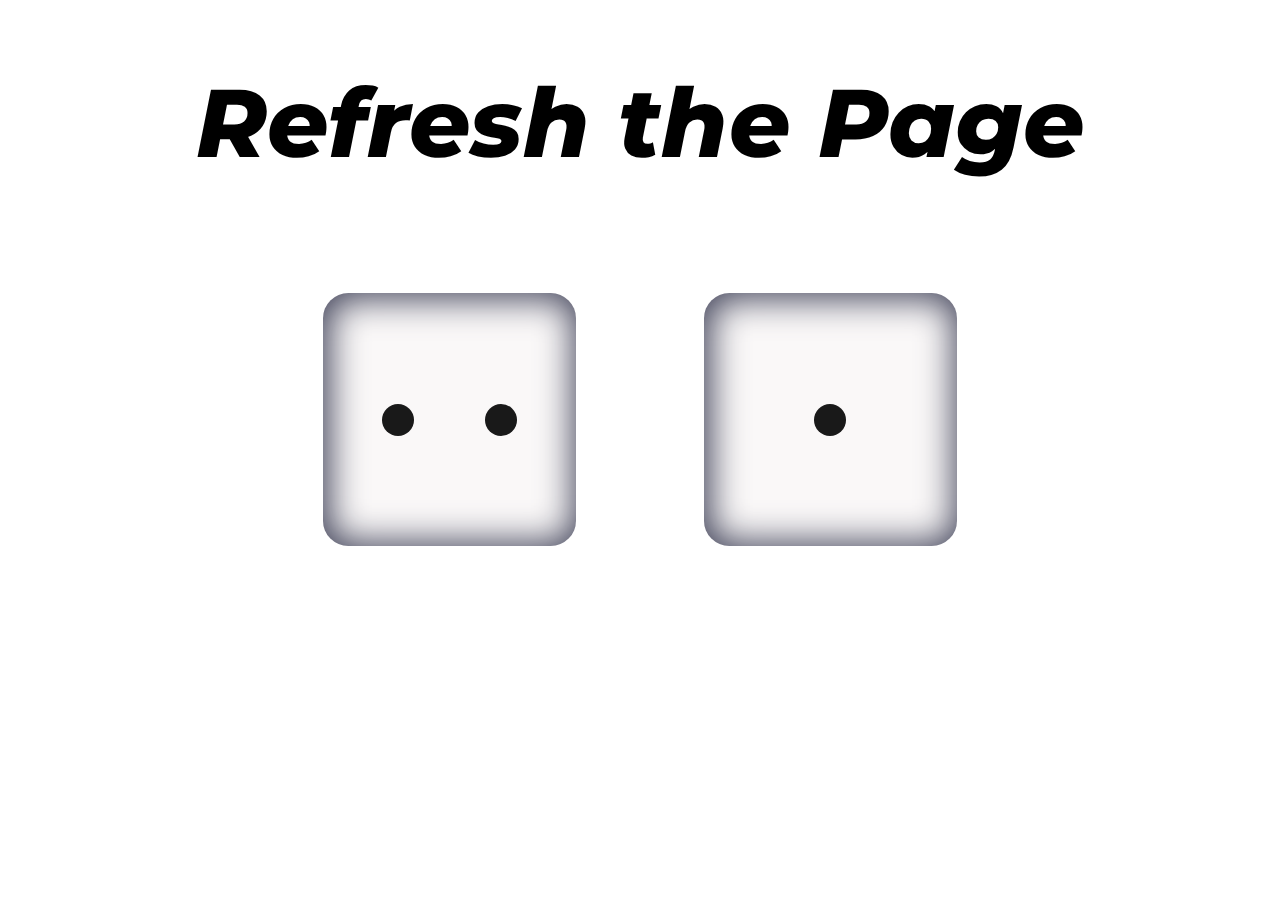
<file: index.html>
<!DOCTYPE html>
<html lang="en">
  <head>
    <meta charset="UTF-8" />
    <meta http-equiv="X-UA-Compatible" content="IE=edge" />
    <meta name="viewport" content="width=device-width, initial-scale=1.0" />
    <title>Roll the Dice</title>
    <link rel="preconnect" href="https://fonts.googleapis.com" />
    <link rel="preconnect" href="https://fonts.gstatic.com" crossorigin />
    <link
      href="https://fonts.googleapis.com/css2?family=Montserrat:ital,wght@1,800&display=swap"
      rel="stylesheet"
    />
    <link rel="stylesheet" href="style.css" />
  </head>
  <body>
    <header>
      <h1>Refresh the Page</h1>
    </header>

    <main class="dices">
      <div class="cube1 cube-design">
        <div class="dot one"></div>
        <div class="dot two"></div>
        <div class="dot three"></div>
        <div class="dot four"></div>
        <div class="dot five"></div>
        <div class="dot six"></div>
      </div>
      <div class="cube2 cube-design">
        <div class="dot one"></div>
        <div class="dot two"></div>
        <div class="dot three"></div>
        <div class="dot four"></div>
        <div class="dot five"></div>
        <div class="dot six"></div>
      </div>
    </main>
    <script src="index.js"></script>
  </body>
</html>
</file>
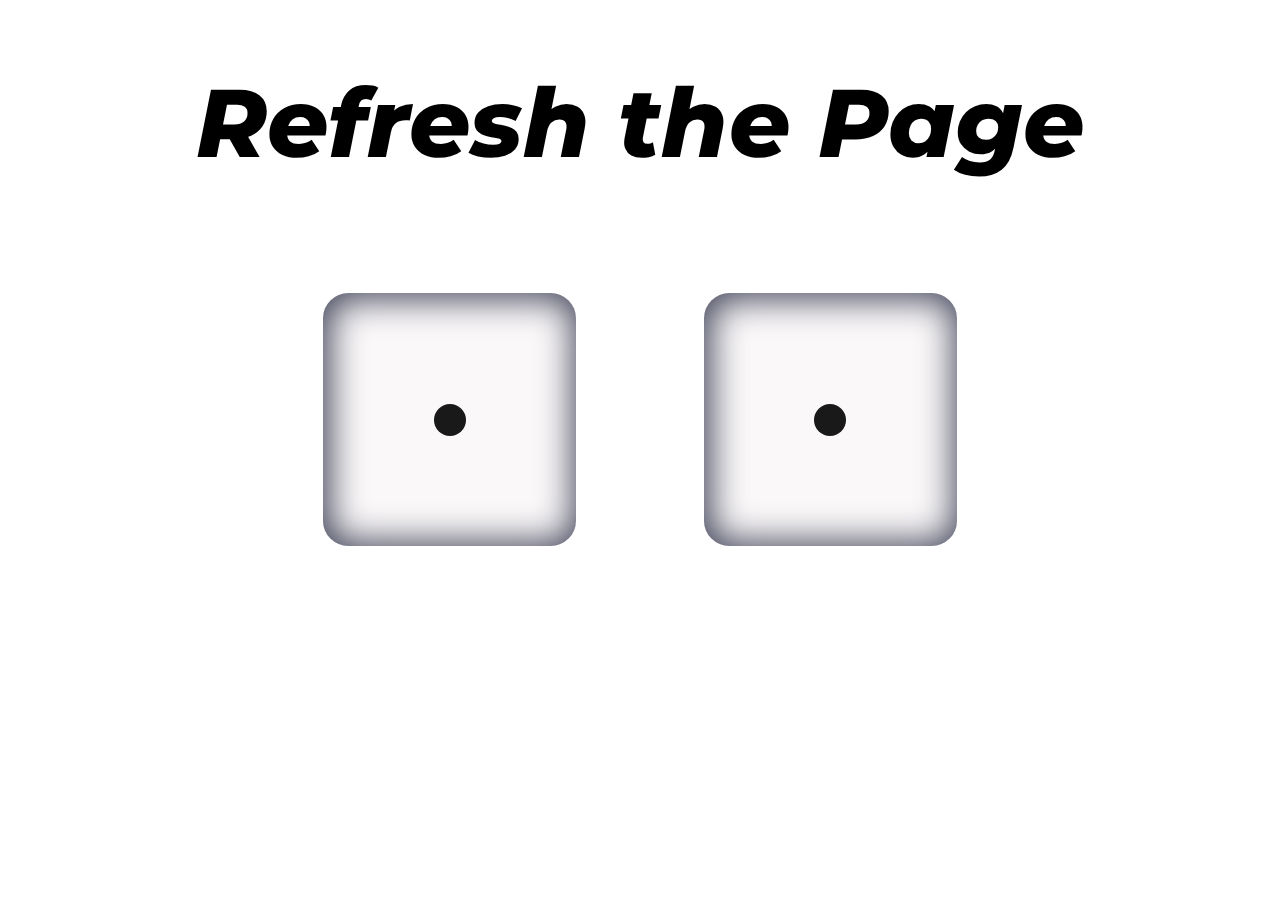
<file: indexTwo.html>
<!DOCTYPE html>
<html lang="en">
  <head>
    <meta charset="UTF-8" />
    <meta http-equiv="X-UA-Compatible" content="IE=edge" />
    <meta name="viewport" content="width=device-width, initial-scale=1.0" />
    <title>Roll the Dice</title>
    <link rel="preconnect" href="https://fonts.googleapis.com" />
    <link rel="preconnect" href="https://fonts.gstatic.com" crossorigin />
    <link
      href="https://fonts.googleapis.com/css2?family=Montserrat:ital,wght@1,800&display=swap"
      rel="stylesheet"
    />
    <link rel="stylesheet" href="styles2.css" />
  </head>
  <body>
    <header>
      <h1>Refresh the Page</h1>
    </header>

    <main class="dices">
      <div class="cube1 cube-design">
        <div class="dot one"></div>
        <div class="dot two"></div>
        <div class="dot three"></div>
        <div class="dot four"></div>
        <div class="dot five"></div>
        <div class="dot six"></div>
      </div>
      <div class="cube2 cube-design">
        <div class="dot one"></div>
        <div class="dot two"></div>
        <div class="dot three"></div>
        <div class="dot four"></div>
        <div class="dot five"></div>
        <div class="dot six"></div>
      </div>
    </main>
    <script src="indexTwo.js"></script>
  </body>
</html>
</file>
<file: style.css>
.dices {
  display: flex;
  place-content: center;
  gap: 10vw;
  margin-top: 7rem;
}
h1 {
  font-family: "Montserrat", sans-serif;
  font-style: italic;
  font-weight: 800;
  font-size: 6rem;
  text-align: center;
}
.cube-design {
  display: grid;
  background-color: rgba(249, 247, 247, 0.86);
  box-shadow: inset 2px 1px 35px 5px rgba(66, 68, 90, 1);
  border-radius: 10%;
  width: 16vw;
  height: 16vw;
  padding: 1.5rem;
}
.cube1 {
  grid-template-columns: repeat(2, 1fr);
  grid-template-rows: repeat(3, 1fr);
  place-items: center;
}
.cube2 {
  grid-template-columns: repeat(2, 1fr);
  grid-template-rows: repeat(3, 1fr);
  place-items: center;
}
.dot {
  width: 2.5vw;
  height: 2.5vw;
  background-color: rgb(25, 25, 25);
  border-radius: 50%;
}
.invisible {
  display: none;
}
.one {
  grid-area: a;
}
.two {
  grid-area: b;
}
.three {
  grid-area: c;
}
.four {
  grid-area: d;
}
.five {
  grid-area: e;
}
.six {
  grid-area: f;
}
@media screen and (max-width: 470px) {
  .dices {
    flex-direction: column;
    align-items: center;
    margin-top: 2rem;
  }
  h1 {
    font-size: 5rem;
  }
  .cube-design {
    width: 28vw;
    height: 28vw;
    padding: 3rem;
  }
  .dot {
    width: 5vw;
    height: 5vw;
  }
}
</file>
<file: styles2.css>
.dices {
  display: flex;
  place-content: center;
  gap: 10vw;
  margin-top: 7rem;
}
h1 {
  font-family: "Montserrat", sans-serif;
  font-style: italic;
  font-weight: 800;
  font-size: 6rem;
  text-align: center;
}
.cube-design {
  display: grid;
  background-color: rgba(249, 247, 247, 0.86);
  box-shadow: inset 2px 1px 35px 5px rgba(66, 68, 90, 1);
  border-radius: 10%;
  width: 16vw;
  height: 16vw;
  padding: 1.5rem;
}
.cube1 {
  grid-template-columns: repeat(2, 1fr);
  grid-template-rows: repeat(3, 1fr);
  place-items: center;
}
.cube2 {
  grid-template-columns: repeat(2, 1fr);
  grid-template-rows: repeat(3, 1fr);
  place-items: center;
}
.dot {
  width: 2.5vw;
  height: 2.5vw;
  background-color: rgb(25, 25, 25);
  border-radius: 50%;
}
.invisible {
  display: none;
}
.one {
  grid-area: a;
}
.two {
  grid-area: b;
}
.three {
  grid-area: c;
}
.four {
  grid-area: d;
}
.five {
  grid-area: e;
}
.six {
  grid-area: f;
}
@media screen and (max-width: 470px) {
  .dices {
    flex-direction: column;
    align-items: center;
    margin-top: 2rem;
  }
  h1 {
    font-size: 5rem;
  }
  .cube-design {
    width: 28vw;
    height: 28vw;
    padding: 3rem;
  }
  .dot {
    width: 5vw;
    height: 5vw;
  }
}
</file>
